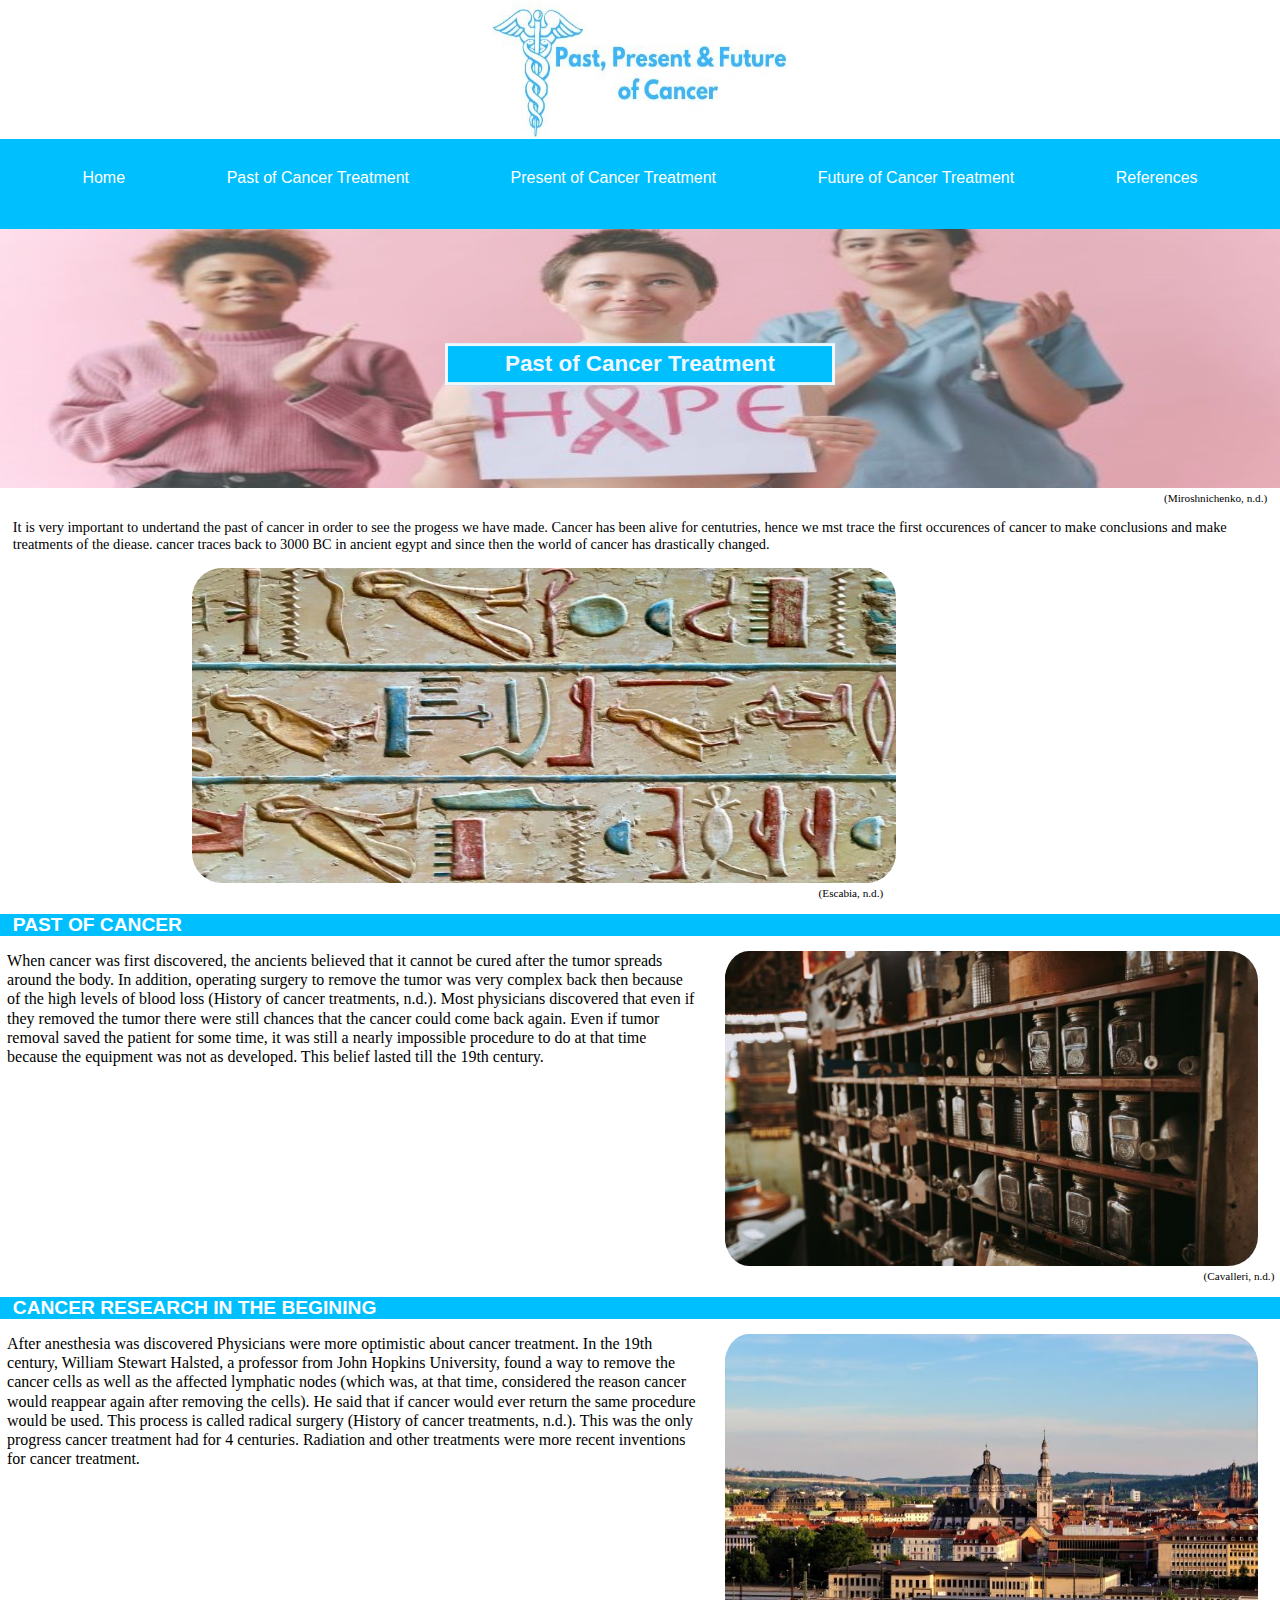
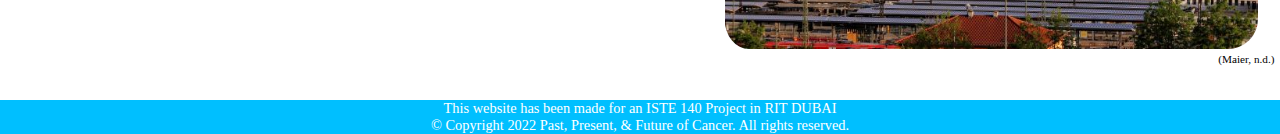
<file: project2/past.html>
<!DOCTYPE html>
<html lang="en">
    <head>
        <link rel="stylesheet" href="assets/css/styles.css">
        <link rel="stylesheet" type="text/css" media="print" href="assets/css/print.css">
        <meta charset="utf-8"/>
        <title>Past Of Cancer Treatment</title>
        
    </head>
    <body>
        <header><img class="logo" src="assets/media/logo.jpg" alt="logo" /></header>
        <nav>
            <div class="nav-container">
                <div class="nav"><a href="index.html">Home</a></div>
                <div class="nav"><a href="past.html">Past of Cancer Treatment</a></div>
                <div class="nav"><a href="present.html">Present of Cancer Treatment</a></div>
                <div class="nav"><a href="future.html">Future of Cancer Treatment</a></div>
                <div class="nav"><a href="references.html">References</a></div>
            </div>
            
        </nav>
        <main class="past-main">
            <div class="pastmain-heading">
                <img class="background" src="assets/media/past1.jpg" alt="background" />
                <p>(Miroshnichenko, n.d.)</p>
                <h2 class="past-h2">Past of Cancer Treatment</h2>
            </div>
            
            <p class="past-intro">
            It is very important to undertand the past of cancer in order to see the progess we 
            have made. Cancer has been alive for centutries, hence we mst trace the first occurences
            of cancer to make conclusions and make treatments of the diease. cancer traces back to 
            3000 BC in ancient egypt and since then the world of cancer has drastically changed. 
            </p>

            <div class="first-image">
                <img class="past1" src="assets/media/past2.jpg" alt="ancient egypt">
                <p>(Escabia, n.d.)</p>

            </div>

            <h3 class="past-heading">PAST OF CANCER</h3>

            <p class="past-text">
            When cancer was first discovered, the ancients believed that it cannot be cured after
            the tumor spreads around the body. In addition, operating surgery to remove the tumor
            was very complex back then because of the high levels of blood loss (History of cancer
            treatments, n.d.). Most physicians discovered that even if they removed the tumor 
            there were still chances that the cancer could come back again. Even if tumor removal
            saved the patient for some time, it was still a nearly impossible procedure to do at 
            that time because the equipment was not as developed. This belief lasted till the 19th 
            century.
            </p>

            <div class="second-image">
                <img class="past2" src="assets/media/past3.jpg" alt="ancient medicine”"/>
                <p>(Cavalleri, n.d.)</p>
            </div>

            <h4 class="research-heading">CANCER RESEARCH IN THE BEGINING</h4>

            <div class="third-image">
                <img class="past3" src="assets/media/past4.jpg" alt="John Hopkins University"/>
                <p>(Maier, n.d.)</p>
            </div>

            <p class="research-text">
            After anesthesia was discovered Physicians were more optimistic about cancer treatment.
            In the 19th century, William Stewart Halsted, a professor from John Hopkins University,
            found a way to remove the cancer cells as well as the affected lymphatic nodes 
            (which was, at that time, considered the reason cancer would reappear again after 
            removing the cells). He said that if cancer would ever return the same procedure would be used.
            This process is called radical surgery (History of cancer treatments, n.d.).
            This was the only progress cancer treatment had for 4 centuries. Radiation and other 
            treatments were more recent inventions for cancer treatment. 
            </p>
            
        </main>
        <footer>
            <p>This website has been made for an ISTE 140 Project in RIT DUBAI <br />© Copyright 2022 Past, Present, & Future of Cancer. All rights reserved.</p>
    
        </footer>
    </body>
</html>
</file>
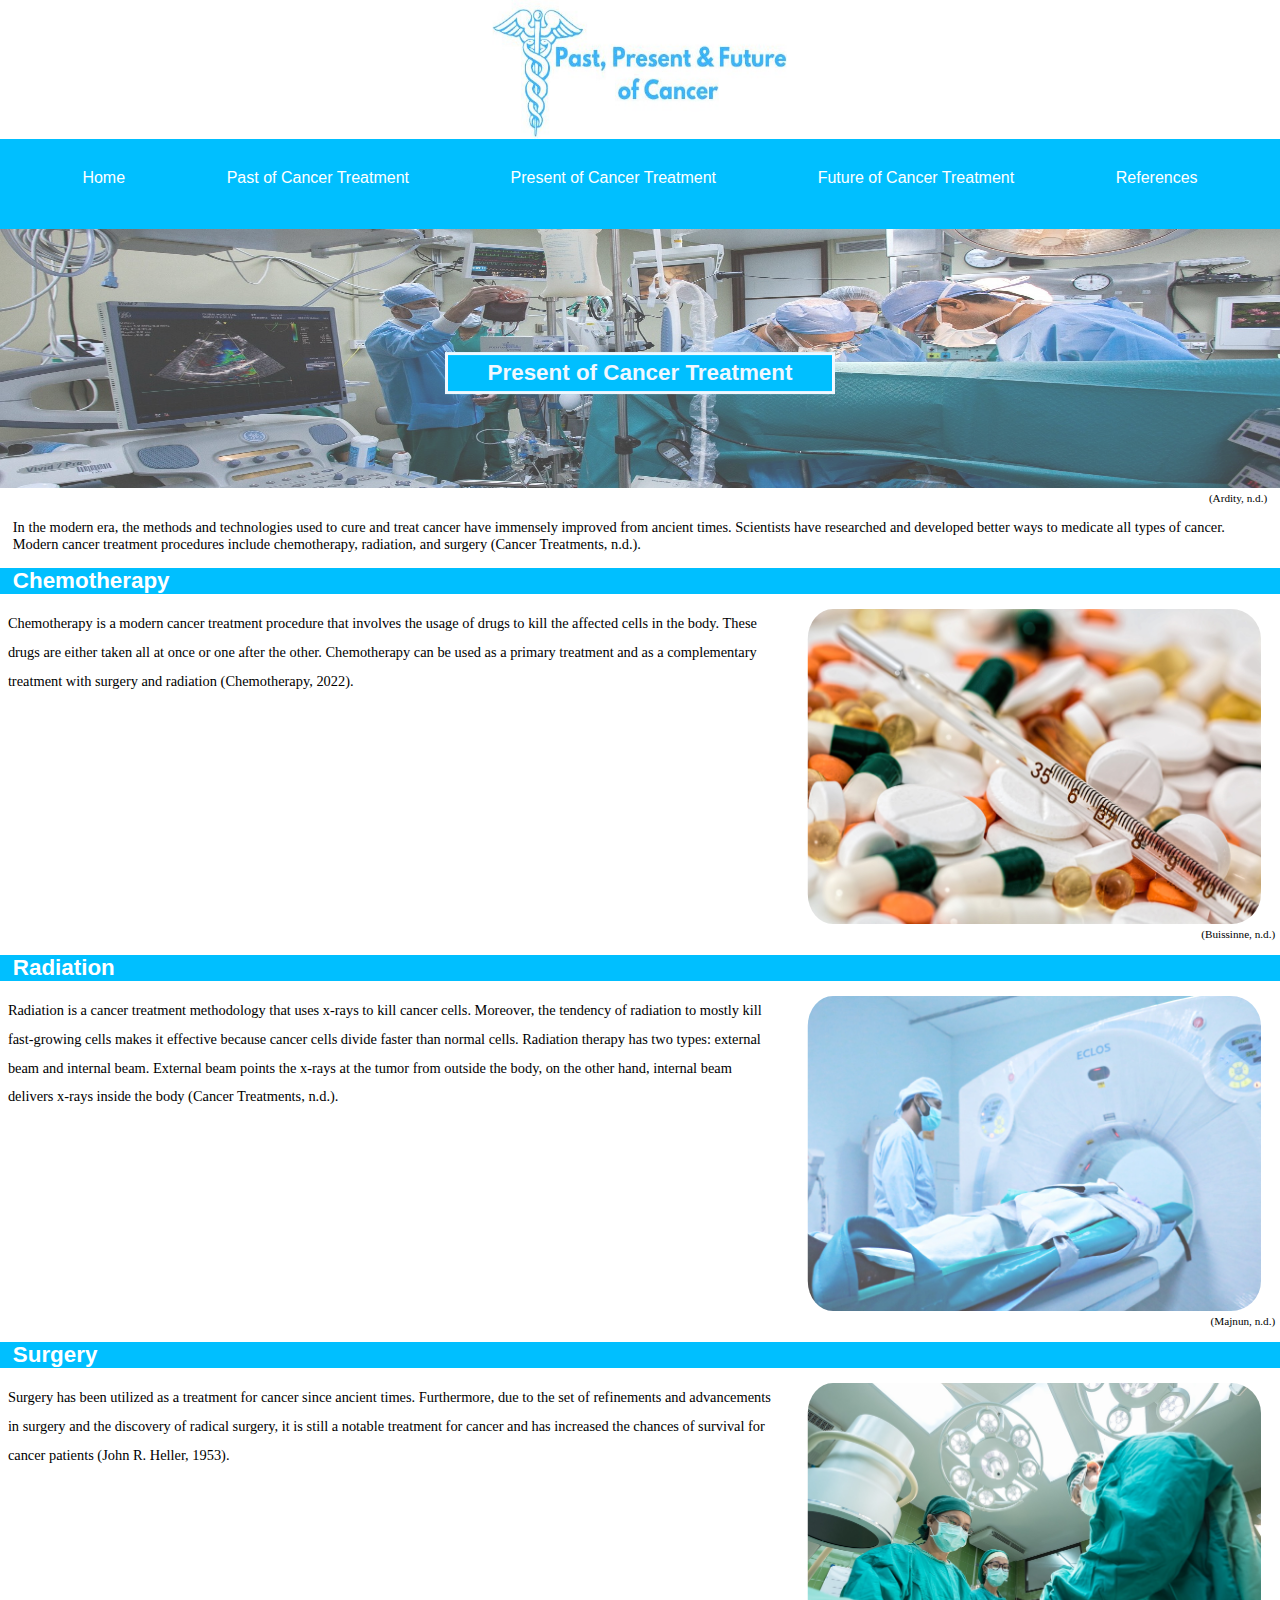
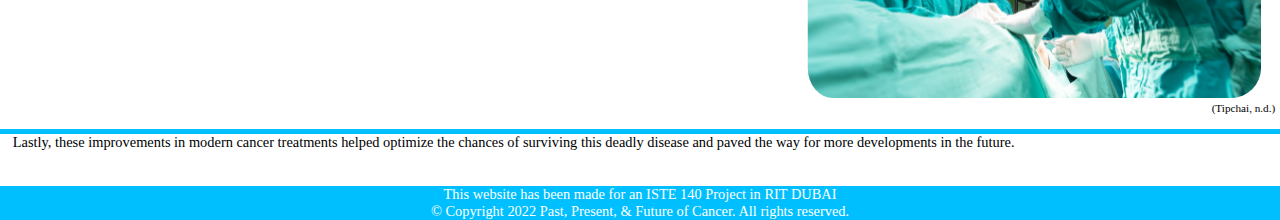
<file: project2/present.html>
<!DOCTYPE html>
<html lang="en">
    <head>
        <link rel="stylesheet" href="assets/css/styles.css">
        <link rel="stylesheet" type="text/css" media="print" href="assets/css/print.css">
        <meta charset="utf-8"/>
        <title>Present of Cancer Treatment</title>
    </head>
    <body>
        <header><img class="logo" src="assets/media/logo.jpg" alt="logo" /></header>
        <nav>
            <div class="nav-container">
                <div class="nav"><a href="index.html">Home</a></div>
                <div class="nav"><a href="past.html">Past of Cancer Treatment</a></div>
                <div class="nav"><a href="present.html">Present of Cancer Treatment</a></div>
                <div class="nav"><a href="future.html">Future of Cancer Treatment</a></div>
                <div class="nav"><a href="references.html">References</a></div>
            </div>
            
        </nav>
        <main class="present-main">
            <div class="main-heading"> 
                <img class="background" src="assets/media/background.jpg" alt="background" />
                <p>(Ardity, n.d.)</p>
                <h2 class="present-h2">Present of Cancer Treatment</h2>
            </div>

            <p class="present-intro">In the modern era, the methods and technologies used to cure and treat cancer have immensely improved 
            from ancient times. Scientists have researched and developed better ways to medicate all types of cancer. 
            Modern cancer treatment procedures include chemotherapy, radiation, and surgery (Cancer Treatments, n.d.).</p>
            
            <h3 class="chemo-heading">Chemotherapy</h3>
            <p>Chemotherapy is a modern cancer treatment procedure that involves the usage of drugs to kill the affected cells 
            in the body. These drugs are either taken all at once or one after the other. Chemotherapy can be used as a 
            primary treatment and as a complementary treatment with surgery and radiation (Chemotherapy, 2022).</p>

            <div class="chemotherapy-image">
                <img  src="assets/media/chemotherapy.jpg" alt="chemotherapy" />
                <p>(Buissinne, n.d.)</p>
            </div>
            
            <h3 class="rad-heading">Radiation</h3>
            <p>Radiation is a cancer treatment methodology that uses x-rays to kill cancer cells. Moreover, the tendency of radiation to 
            mostly kill fast-growing cells makes it effective because cancer cells divide faster than normal cells. 
            Radiation therapy has two types: external beam and internal beam. External beam points the x-rays at the 
            tumor from outside the body, on the other hand, internal beam delivers x-rays inside the body (Cancer Treatments, n.d.).</p>
            
            <div class="radiation-image">
                <img src="assets/media/radiation.jpg" alt="radiation" />
                <p>(Majnun, n.d.)</p>
            </div>
            
            
            <h3 class="sur-heading">Surgery</h3>
            <p>Surgery has been utilized as a treatment for cancer since ancient times. Furthermore, due to the set of 
            refinements and advancements in surgery and the discovery of radical surgery, it is still a notable treatment 
            for cancer and has increased the chances of survival for cancer patients (John R. Heller, 1953).</p>
            
            <div class="surgery-image">
                <img src="assets/media/surgery.jpg" alt="surgery" />
                <p>(Tipchai, n.d.)</p>
            </div>


            <p class="conclusion">Lastly, these improvements in modern cancer treatments helped optimize the chances of surviving this deadly disease and 
            paved the way for more developments in the future.</p>

        </main>
        <footer>
            <p>This website has been made for an ISTE 140 Project in RIT DUBAI <br />© Copyright 2022 Past, Present, & Future of Cancer. All rights reserved.</p>
    
        </footer>
    </body>
    

</html>
</file>
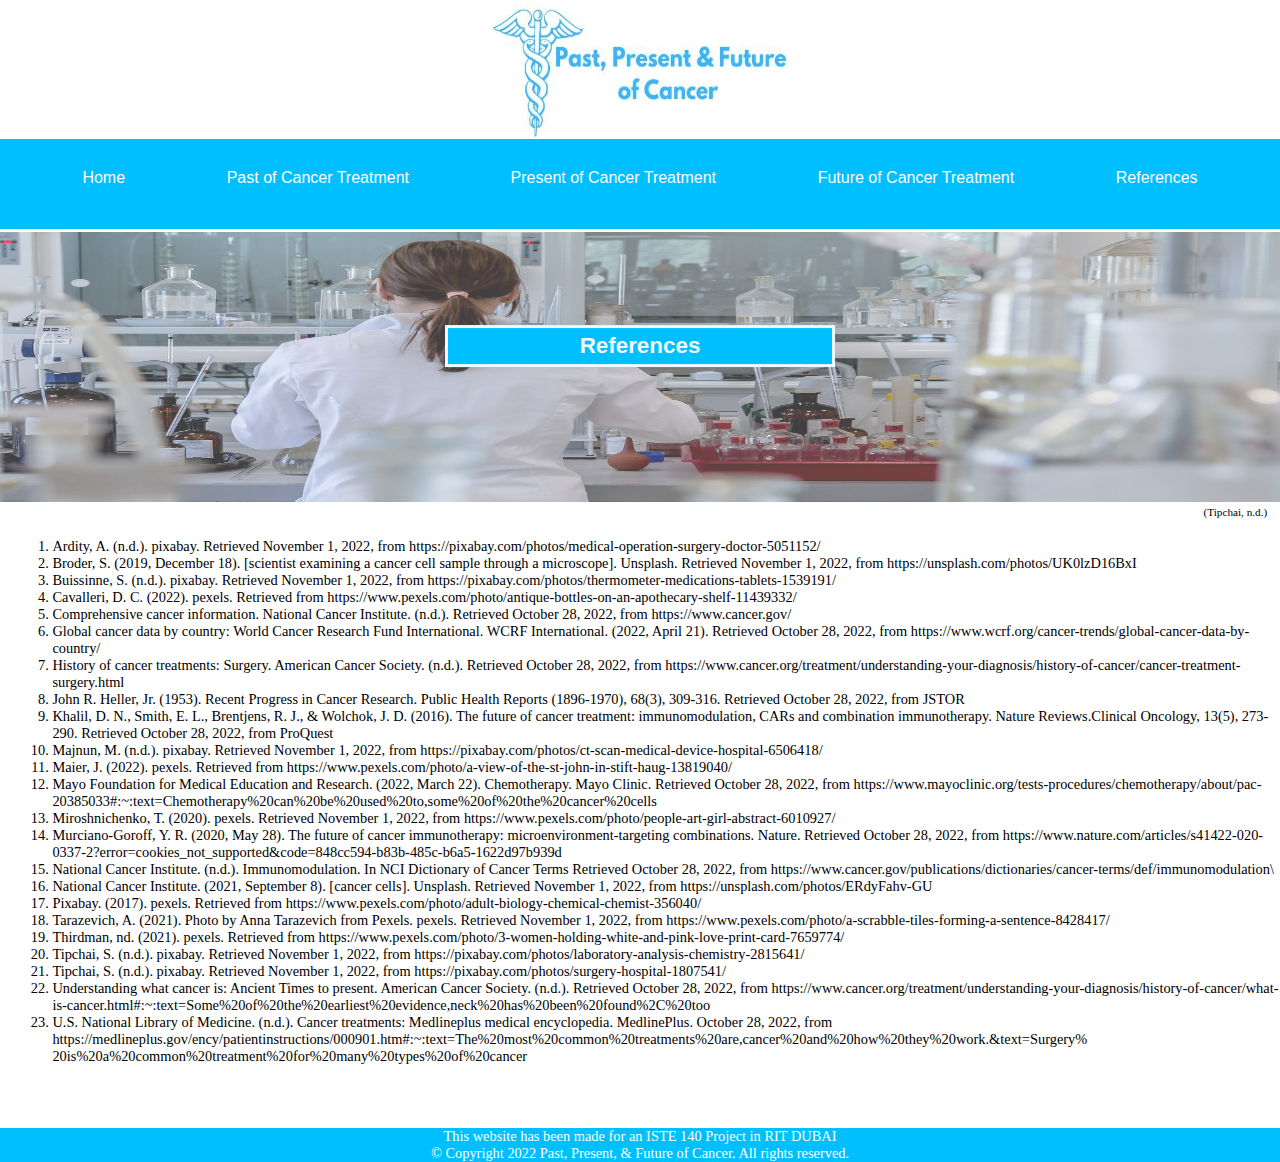
<file: project2/references.html>
<!DOCTYPE html>
<html lang="en">
    <head>
        <link rel="stylesheet" href="assets/css/styles.css">
        <link rel="stylesheet" type="text/css" media="print" href="assets/css/print.css">
        <meta charset="utf-8"/>
        <title>References</title>
        
    </head>
    <body>
        <header><img class="logo" src="assets/media/logo.jpg" alt="logo" /></header>
        <nav>
            <div class="nav-container">
                <div class="nav"><a href="index.html">Home</a></div>
                <div class="nav"><a href="past.html">Past of Cancer Treatment</a></div>
                <div class="nav"><a href="present.html">Present of Cancer Treatment</a></div>
                <div class="nav"><a href="future.html">Future of Cancer Treatment</a></div>
                <div class="nav"><a href="references.html">References</a></div>
            </div>
            
        </nav>
        <div class="references-main-heading">
            <img class="background" src="assets/media/background2.jpg" alt="background" />
            <p>(Tipchai, n.d.)</p>
            <h2 class="reference-h2">References</h2>
        </div>
        <main class="references-main">
            <div class="references">
                <ol>
                        <li class="reference">Ardity, A. (n.d.). pixabay. Retrieved November 1, 2022, from https://pixabay.com/photos/medical-operation-surgery-doctor-5051152/</li>
                        <li class="reference">Broder, S. (2019, December 18). [scientist examining a cancer cell sample through a microscope]. Unsplash. Retrieved November 1, 2022, from https://unsplash.com/photos/UK0lzD16BxI</li>
                        <li class="reference">Buissinne, S. (n.d.). pixabay. Retrieved November 1, 2022, from https://pixabay.com/photos/thermometer-medications-tablets-1539191/</li>
                        <li class="reference">Cavalleri, D. C. (2022). pexels. Retrieved from https://www.pexels.com/photo/antique-bottles-on-an-apothecary-shelf-11439332/</li>
                        <li class="reference">Comprehensive cancer information. National Cancer Institute. (n.d.). Retrieved October 28, 2022, from https://www.cancer.gov/</li>
           
                        <li class="reference">Global cancer data by country: World Cancer Research Fund International. WCRF International. (2022, April 21). Retrieved October 28, 2022, from https://www.wcrf.org/cancer-trends/global-cancer-data-by-country/</li>
                        <li class="reference">History of cancer treatments: Surgery. American Cancer Society. (n.d.). Retrieved October 28, 2022, from https://www.cancer.org/treatment/understanding-your-diagnosis/history-of-cancer/cancer-treatment-surgery.html</li>
                        <li class="reference">John R. Heller, Jr. (1953). Recent Progress in Cancer Research. Public Health Reports (1896-1970), 68(3), 309-316. Retrieved October 28, 2022, from JSTOR</li>
                        <li class="reference">Khalil, D. N., Smith, E. L., Brentjens, R. J., & Wolchok, J. D. (2016). The future of cancer treatment: immunomodulation, CARs and combination immunotherapy. Nature Reviews.Clinical Oncology, 13(5), 273-290. Retrieved October 28, 2022, from ProQuest</li>
                        <li class="reference">Majnun, M. (n.d.). pixabay. Retrieved November 1, 2022, from https://pixabay.com/photos/ct-scan-medical-device-hospital-6506418/</li>
               

                        <li class="reference">Maier, J. (2022). pexels. Retrieved from https://www.pexels.com/photo/a-view-of-the-st-john-in-stift-haug-13819040/</li>
                        <li class="reference">Mayo Foundation for Medical Education and Research. (2022, March 22). Chemotherapy. Mayo Clinic. Retrieved October 28, 2022, from https://www.mayoclinic.org/tests-procedures/chemotherapy/about/pac-20385033#:~:text=Chemotherapy%20can%20be%20used%20to,some%20of%20the%20cancer%20cells</li>
                        <li class="reference">Miroshnichenko, T. (2020). pexels. Retrieved November 1, 2022, from https://www.pexels.com/photo/people-art-girl-abstract-6010927/</li>
                        <li class="reference">Murciano-Goroff, Y. R. (2020, May 28). The future of cancer immunotherapy: microenvironment-targeting combinations. Nature. Retrieved October 28, 2022, from https://www.nature.com/articles/s41422-020-0337-2?error=cookies_not_supported&code=848cc594-b83b-485c-b6a5-1622d97b939d</li>
                        <li class="reference">National Cancer Institute. (n.d.). Immunomodulation. In NCI Dictionary of Cancer Terms Retrieved October 28, 2022, from https://www.cancer.gov/publications/dictionaries/cancer-terms/def/immunomodulation\</li>



                        <li class="reference">National Cancer Institute. (2021, September 8). [cancer cells]. Unsplash. Retrieved November 1, 2022, from https://unsplash.com/photos/ERdyFahv-GU</li>
                        <li class="reference">Pixabay. (2017). pexels. Retrieved from https://www.pexels.com/photo/adult-biology-chemical-chemist-356040/</li>
                        <li class="reference">Tarazevich, A. (2021). Photo by Anna Tarazevich from Pexels. pexels. Retrieved November 1, 2022, from https://www.pexels.com/photo/a-scrabble-tiles-forming-a-sentence-8428417/</li>
                        <li class="reference">Thirdman, nd. (2021). pexels. Retrieved from https://www.pexels.com/photo/3-women-holding-white-and-pink-love-print-card-7659774/</li>
                        <li class="reference">Tipchai, S. (n.d.). pixabay. Retrieved November 1, 2022, from https://pixabay.com/photos/laboratory-analysis-chemistry-2815641/</li>
 

    
                        <li class="reference">Tipchai, S. (n.d.). pixabay. Retrieved November 1, 2022, from https://pixabay.com/photos/surgery-hospital-1807541/</li>
                        <li class="reference">Understanding what cancer is: Ancient Times to present. American Cancer Society. (n.d.). Retrieved October 28, 2022, from https://www.cancer.org/treatment/understanding-your-diagnosis/history-of-cancer/what-is-cancer.html#:~:text=Some%20of%20the%20earliest%20evidence,neck%20has%20been%20found%2C%20too</li>
                        <li class="reference">U.S. National Library of Medicine. (n.d.). Cancer treatments: Medlineplus medical encyclopedia. MedlinePlus.  October 28, 2022, from https://medlineplus.gov/ency/patientinstructions/000901.htm#:~:text=The%20most%20common%20treatments%20are,cancer%20and%20how%20they%20work.&text=Surgery%
                            20is%20a%20common%20treatment%20for%20many%20types%20of%20cancer</li>

                </ol>
            </div>
        </main>
        <footer>
            <p>This website has been made for an ISTE 140 Project in RIT DUBAI <br />© Copyright 2022 Past, Present, & Future of Cancer. All rights reserved.</p>
    
        </footer>
    </body>
    

</html>
</file>
<file: project2/assets/css/styles.css>
*{
    padding: 1;
    margin: 0;
    font-size: 100%;


}


header{
    height: 10%;
}



  
.immunomodulation{
    color:white;
    text-indent:.5em;
	font-size:150%;
    background-color: deepskyblue;
    
   
}

.immunotherapy{
    color:white;
    text-indent:.5em;
    font-size:2.5em;
    background-color: deepskyblue;
}  

 
.par{
	width:100%;
}

.img1, .img2{
	margin-left:1%;
	margin-top:1%;
	width: 95%;

}


.video, .video2{
    margin-left:1%;
	width: 95%;
	margin-top:1%;
	margin-bottom:3%;
	height: 150%;

}

.intro{
	text-align:center;
	text-indent:1%;
	margin-bottom:1%;
	margin-top:2%;
}

.par1, .par2{
    margin-left:1%;
	text-indent:1%;
	margin-top:1%;
}

.title{
	margin: auto;
	border-radius: 30px;
	background-color: deepskyblue;
	color:white;
	width:80%;
     font-size:180%;
	text-align: center;
}


.doctor-img{
    grid-area: docImage;

}
.doctor-img > img{
    width: 90vw;
    height: 35vh;
    padding-left: 1%;
    border-radius: 30px;
    
}

.brain-img{
    grid-area: brainImage;

}
.brain-img > img{
    width: 90vw;
    height: 35vh;
    padding-left: 1%;
    border-radius: 30px;
    
}

.res-img{
    grid-area: resImage;
    display: block;

}

.res-img > img{
    width: 90vw;
    height: 35vh;
    padding-left: 1%;
    border-radius: 30px;
    
}

.references-main-heading{
    transform: translate(0%, -50px);
}


.cancer1{
    grid-area: docHeading;
    background-color: deepskyblue;
    color: white;
    padding-left: 1%;
    font-family: sans-serif, Cambria, Cochin, Georgia, Times, 'Times New Roman';
    font-size: 1.2rem;

}

.cancer1 + p{
    grid-area: docText;
    font-family: serif, Cambria, Cochin, Georgia, Times, 'Times New Roman';
    font-size: .9rem;
    padding-left: 1%;
    padding-right: 1%;
    
}

.past{
    grid-area: brainHeading;
    background-color: deepskyblue;
    color: white;
    padding-left: 1%;
    font-family: sans-serif, Cambria, Cochin, Georgia, Times, 'Times New Roman';
    font-size: 1.2rem;
}

.past + p{
    grid-area: brainText;
    font-family: serif, Cambria, Cochin, Georgia, Times, 'Times New Roman';
    font-size: .9rem;
    padding-left: 1%;
    padding-right: 1%;
}

.research{
    grid-area: resHeading;
    background-color: deepskyblue;
    color: white;
    padding-left: 1%;
    font-family: sans-serif, Cambria, Cochin, Georgia, Times, 'Times New Roman';
    font-size: 1.2rem;
}

.research + p{
    grid-area: resText;
    font-family: serif, Cambria, Cochin, Georgia, Times, 'Times New Roman';
    font-size: .9rem;
    padding-left: 1%;
    padding-right: 1%;
}


.pastmain-heading{
    grid-area: pastmainHeading;
}

.past-intro{
     grid-area: mainText;
     font-family: serif, Cambria, Cochin, Georgia, Times, 'Times New Roman';
     font-size: .9rem;
     padding-left: 1%;
     padding-right: 1%;

}

.first-image{
    grid-area: firstImage;

}

.past1{
    height: 35vh;
    border-radius: 30px;
    width: 80%;
    margin-left: 5%;
   
}

.past-heading{
    grid-area: pastHeading;
    background-color: deepskyblue;
    color: white;
    padding-left: 1%;
    font-family: sans-serif, Cambria, Cochin, Georgia, Times, 'Times New Roman';
    font-size: 1.2rem;

}

.past-text{
    grid-area: pastText;
    font-family: serif, Cambria, Cochin, Georgia, Times, 'Times New Roman';
    font-size: .9rem;
    padding-left: 1%;
    padding-right: 1%;
}

.second-image{
    grid-area: secondImage;

}

.past2{
    width: 90vw;
    height: 35vh;
    padding-left: 1%;
    border-radius: 30px;
   
}


.research-heading{
    grid-area: researchHeading;
    background-color: deepskyblue;
    color: white;
    padding-left: 1%;
    font-family: sans-serif, Cambria, Cochin, Georgia, Times, 'Times New Roman';
    font-size: 1.2rem;
}


.third-image{
    grid-area: thirdImage;

}

.past3{
    width: 90vw;
    height: 35vh;
    padding-left: 1%;
    border-radius: 30px;
   
}

.research-text{
    grid-area: researchText;
    font-family: serif, Cambria, Cochin, Georgia, Times, 'Times New Roman';
    font-size: .9rem;
    padding-left: 1%;
    padding-right: 1%;
}


.past-main{
    display: grid;
    grid-template-areas:
        'pastmainHeading pastmainHeading pastmainHeading pastmainHeading'
        'mainText mainText mainText mainText'
        'firstImage firstImage firstImage firstImage'
        'pastHeading pastHeading pastHeading pastHeading'
        'pastText pastText pastText pastText'
        'secondImage secondImage secondImage secondImage'
        'researchHeading researchHeading researchHeading researchHeading'
        'thirdImage thirdImage thirdImage thirdImage'
        'researchText researchText researchText researchText' 
        'footer footer footer footer'
    ;

    grid-gap: 15px;
    transform: translate(0px, -86px);

}

nav{
    width: 100%;
    transform: translate(0%, -90%);
    position: sticky;
    z-index: 10;
    top: 9%;
}

.nav-container{
    top: 0%;
    display: flex;
    background-color:deepskyblue;
    justify-content: space-evenly;
    height: 10vh;
    width: 100%;
    
}

.nav{
    margin: 1.5%;
    font-family: Sans-serif, Cambria, Cochin, Georgia, Times, 'Times New Roman', serif;
    line-height: 1.5;
    font-size: .7rem;
    text-align: center;
    
} 

a{
    color: white;
    text-decoration: none;
    
}

a:hover{
    text-decoration: underline;
    transition: 0.2s;
    text-transform: uppercase;
    font-weight: bold;
}

.logo{
    position: relative;
    left: 50%;
    transform: translate(-50%, -50%);
    margin-top: 8%;
    margin-left: auto;
    margin-right: auto;
    margin-bottom: 0;
    height: 16vh;
    width: 30vw;
}   


.background{
    width: 100%;
    height: 30vh;
    opacity: 0.75;
}

.index-h2{ 
    position: absolute;
    font-family: sans-serif, Cambria, Cochin, Georgia, Times, 'Times New Roman';
    font-size: 1rem;
    background-color: deepskyblue;
    text-align: center;
    color:aliceblue;
    top: 5%;
    left: 50%;
    transform: translate(-50%, -50%);
    width: 30vw;
    border-style: solid;
    margin-left: auto;
    margin-right: auto;
    line-height: 1.6;
}

.present-h2{
    position: absolute;
    font-family: sans-serif, Cambria, Cochin, Georgia, Times, 'Times New Roman';
    font-size: 1rem;
    background-color: deepskyblue;
    text-align: center;
    color:aliceblue;
    top: 8%;
    left: 50%;
    transform: translate(-50%, -50%);
    width: 30vw;
    border-style: solid;
    margin-left: auto;
    margin-right: auto;
    line-height: 1.6;
}

.reference-h2{
    position: absolute;
    font-family: sans-serif, Cambria, Cochin, Georgia, Times, 'Times New Roman';
    font-size: 1rem;
    background-color: deepskyblue;
    text-align: center;
    color:aliceblue;
    top: 50%;
    left: 50%;
    transform: translate(-50%, -50%);
    width: 30vw;
    border-style: solid;
    margin-left: auto;
    margin-right: auto;
    line-height: 1.6;
}


.past-h2{
    position: absolute;
    font-family: sans-serif, Cambria, Cochin, Georgia, Times, 'Times New Roman';
    font-size: 1rem;
    background-color: deepskyblue;
    text-align: center;
    color:aliceblue;
    top: 8%;
    left: 50%;
    transform: translate(-50%, -50%);
    width: 30vw;
    border-style: solid;
    margin-left: auto;
    margin-right: auto;
    line-height: 1.6;
}

.index-main{
    display: grid;
    grid-template-areas:
        'mainHeading mainHeading mainHeading mainHeading'
        'docHeading docHeading docHeading docHeading'
        'docText docText docText docText'
        'docImage docImage docImage docImage'
        'brainHeading brainHeading brainHeading brainHeading'
        'brainText brainText brainText brainText'
        'brainImage brainImage brainImage brainImage'
        'resHeading resHeading resHeading resHeading' 
        'resText resText resText resText'
        'resImage resImage resImage resImage'
        'footer footer footer footer'
    ;

    grid-gap: 15px;
    transform: translate(0px, -70px);

}


.present-main{
    display: grid;
    grid-template-areas:
        'mainHeading mainHeading'
        'intro intro'
        'chemoHeading chemoHeading'
        'chemoText chemoText'
        'chemoImage chemoImage'
        'radHeading radHeading'
        'radText radText'
        'radImage radImage'
        'surHeading surHeading' 
        'surText surText'
        'surImage surImage'
        'conclusion conclusion'
        'footer footer'
    ;

    grid-gap: 15px;
    transform: translate(0px, -86px);

}

.main-heading{
    grid-area: mainHeading;
    
}

.present-intro{
    grid-area: intro;
    font-family: serif, Cambria, Cochin, Georgia, Times, 'Times New Roman';
    font-size: .9rem;
    padding-left: 1%;
    padding-right: 1%;
}

.chemotherapy-image{
    grid-area: chemoImage;

}
.chemotherapy-image > img{
    width: 95%;
    height: 35vh;
    padding-left: 1%;
    border-radius: 30px;
    
}

.radiation-image{
    grid-area: radImage;

}
.radiation-image > img{
    width: 95%;
    height: 35vh;
    padding-left: 1%;
    border-radius: 30px;
    
}

.surgery-image{
    grid-area: surImage;
    display: block;

}

.surgery-image > img{
    width: 95%;
    height: 35vh;
    padding-left: 1%;
    border-radius: 30px;
    
}

.chemo-heading{
    grid-area: chemoHeading;
    background-color: deepskyblue;
    color: white;
    padding-left: 1%;
    font-family: sans-serif, Cambria, Cochin, Georgia, Times, 'Times New Roman';
    font-size: 1.2rem;

}

.chemo-heading + p{
    grid-area: chemoText;
    font-family: serif, Cambria, Cochin, Georgia, Times, 'Times New Roman';
    font-size: .9rem;
    padding-left: 1%;
    padding-right: 1%;
    
}

.rad-heading{
    grid-area: radHeading;
    background-color: deepskyblue;
    color: white;
    padding-left: 1%;
    font-family: sans-serif, Cambria, Cochin, Georgia, Times, 'Times New Roman';
    font-size: 1.2rem;
}

.rad-heading + p{
    grid-area: radText;
    font-family: serif, Cambria, Cochin, Georgia, Times, 'Times New Roman';
    font-size: .9rem;
    padding-left: 1%;
    padding-right: 1%;
}

.sur-heading{
    grid-area: surHeading;
    background-color: deepskyblue;
    color: white;
    padding-left: 1%;
    font-family: sans-serif, Cambria, Cochin, Georgia, Times, 'Times New Roman';
    font-size: 1.2rem;
}

.sur-heading + p{
    grid-area: surText;
    font-family: serif, Cambria, Cochin, Georgia, Times, 'Times New Roman';
    font-size: .9rem;
    padding-left: 1%;
    padding-right: 1%;
}

.conclusion{
    grid-area: conclusion;
    font-family: serif, Cambria, Cochin, Georgia, Times, 'Times New Roman';
    font-size: .9rem;
    padding-left: 1%;
    border-top: 5px solid deepskyblue;
    padding-right: 1%;

}

footer{
    grid-area: footer;
    text-align: center;
    background-color: deepskyblue;
    color: white;
    font-family: serif, Cambria, Cochin, Georgia, Times, 'Times New Roman';
    font-size: .9rem;
    width: 100%;

}

img + p{
    text-align: right;
    font-family: serif, Cambria, Cochin, Georgia, Times, 'Times New Roman';
    font-size: .7rem;
    padding-right: 1%;
}

.reference{
    font-size: .9rem;
    margin-left: 1%;
    font-family: serif, Cambria, Cochin, Georgia, Times, 'Times New Roman';
    
    
}
.references-main{
    transform: translate(0px, -50px);
}

.references{
    overflow: scroll;
}


@media screen and (min-width: 768px) {

    nav{
        top: 8%;
        width: 100%;
        top: 0;
        transform: translate(0%, -10%);
    }

    .logo{
        margin-top: 0;
        transform: translate(-50%, 0%);
        width: 23vw;
    }


    
    .immunomodulation{
		color:white;
		grid-area: head1;
		text-indent:.5em;
		background-color: deepskyblue;
   
	}

	.immunotherapy{
		grid-area: head2;
		color:white;
		text-indent:.5em;
		background-color: deepskyblue;
		display: inline-block;
		width:100%;
	}    


	.video, .video2{
		height:100%;
		margin-top:3%;

	} 
	.img1, .img2{
    	border-radius: 30px;
		margin-top:3%;


		
	}

	.title{
        grid-area: header;
        margin: auto;
        margin-top: 3%;
        background-color: deepskyblue;
        height: auto;
        text-align: center;
        font-size:2.2em;
	    line-height: 1.6;
    	color:aliceblue;


	}
    
    .index-main{
        grid-template-areas:
         'mainHeading mainHeading mainHeading mainHeading'
         'docHeading docHeading docHeading docHeading'
         'docImage docImage docText docText '
         'brainHeading brainHeading brainHeading brainHeading'
         'brainText brainText brainImage brainImage'
         'resHeading resHeading resHeading resHeading'
         'resImage resImage resText resText '
         'footer footer footer footer'

        ;
        transform: translate(0px, -20px);
    }

    .past-main{
        grid-template-areas:
            'pastmainHeading pastmainHeading pastmainHeading pastmainHeading'
            'mainText mainText mainText mainText'
            'firstImage firstImage firstImage firstImage'
            'pastHeading pastHeading pastHeading pastHeading'
            'pastText pastText secondImage secondImage'
            'researchHeading researchHeading researchHeading researchHeading'
            'researchText researchText thirdImage thirdImage' 
            'footer footer footer footer'
        ;

        transform: translate(0px, -20px);
    
    
    }
    .cancer1{
        font-size: 1.4rem;

    
    }
    
    .cancer1 + p{
        font-size: 1rem;
        
    }

    .doctor-img > img{
        height: 45vh;
        width: 95%;
        
        
    }

    .past{
        font-size: 1.4rem;

    }
    
    .past-text{
        font-size: 1rem;
        line-height: 1.2;
    }

    .research-text{
        font-size: 1rem;
        line-height: 1.2;

    }

    .past + p{
        font-size: 1rem;
    }

    .past1 + p{
        margin-right: 30%;
    }

    .brain-img > img{
        height: 45vh;
        width: 95%;

   
    }
    
    .research{
        font-size: 1.4rem;

    }
    
    .research + p{
        font-size: 1rem;

    }

    .res-img > img{
        margin-top: 5em;
        height: 50vh;
        width: 95%;
        
    }   
    
    .past1{
        width: 55%;
        margin-left: 15%;
    }
    
    
    .past2{
        width: 95%;
    }

    
    .past3{
        width: 95%;

       
    }
    

    .present-main{
        grid-template-areas:
         'mainHeading mainHeading mainHeading mainHeading'
         'intro intro intro intro'
         'chemoHeading chemoHeading chemoHeading chemoHeading'
         'chemoText chemoText chemoImage chemoImage'
         'radHeading radHeading radHeading radHeading'
         'radText radText radImage radImage'
         'surHeading surHeading surHeading surHeading'
         'surText surText surImage surImage'
         'conclusion conclusion conclusion conclusion'
         'footer footer footer footer'

        ;

        transform: translate(0px, -20px);
    }

    .nav{
        font-size: 1rem;
        line-height: 2.5;

    }

    .index-h2{
        font-size: 1.4rem;
        top: 8%;
    }

    .present-h2{
        font-size: 1.4rem;
        top: 10%;
    }

    .past-h2{
        font-size: 1.4rem;
        top: 10%;

    }

    .present-intro{
        font-size: .9rem;
    }

    .past-intro{
        font-size: .9rem;
    }

    img + p{
        font-size: .7rem;

    }

    .chemo-heading{
        font-size: 1.4rem;
    
    }
    
    .chemo-heading + p{
        font-size: .9rem;
        line-height: 2;
        
    }

    .chemotherapy-image > img{
        width: 95%;
        
        
    }

    .rad-heading{
        font-size: 1.4rem;
    }
    
    .rad-heading + p{
        font-size: .9rem;
        line-height: 2;
    }

    .radiation-image > img{
        width: 95%;

   
    }
    
    .sur-heading{
        font-size: 1.4rem;
    }
    
    .sur-heading + p{
        font-size: .9rem;
        line-height: 2;

    }

    .surgery-image > img{
        width: 95%;
        
    }    
    
    .conclusion{
        font-size: .9rem;

    
    }
    
    footer{
        font-size: .9rem;
    }

    .reference-h2{
        font-size: 1.4rem;
        top: 40%;

    }  

    .references-main-heading{
        transform: translate(0%, -6px);
    }

    .references-main{
        margin-bottom: 1%;
        margin-top: 5%;
    }

    .reference{
        font-size: .9rem;
    }


    .grid-container{
        display: grid;
        grid-template-areas:
        'header header'
        'intro intro'
        'head1 head1 '
        'videoandpar1 img1 '
        'cit1 cit1 '
        'head2 head2'
        'videoandpar2 img2 '
        'cit2 cit2 '
        'footer footer '
  
      }

      .intro{
		grid-area: intro;
		margin-top:1%;
		margin-bottom:1%;
		text-indent:1%;
		text-align:center;
		font-size:120%;
	}

    .par1{
		margin-top: 1%;
		text-indent: 1%;
		font-size: .9rem;
		margin-left:1%;
	}

    .par2{
		margin-top: 1%;
		text-indent: 1%;
		font-size: .9rem;
		margin-left:1%;
	}
    .videoandpar1{
		grid-area: videoandpar1;	
	}

    
	.imgandcit1{
		grid-area: img1;
		width:auto;
	}

    .videoandpar2{
		grid-area: videoandpar2;
	}
	.imgandcit2{
		grid-area:img2;
		width:auto;

	}

    .img_citation{
		grid-area: cit1;
        text-align: right;

	}

    
	.img_citation2{
		grid-area: cit2;
	}

    .video, .video2{
		width:50%;
		height:35%;
		margin-top:3%;
		margin-left:auto;
       	margin-right:auto;
       	display:block;

	} 

    .img1, .img2{
		width:95%;
    	border-radius: 30px;
		margin-top:3%;


		
	}



}


@media screen and (min-width: 1600px) { 
    
    nav{
        top: 8%;
        width: 100%;
        transform: translate(0%, -80%)
    }

    .logo{
        margin-top: 5%;
        transform: translate(-50%, -50%);

    }

    .references-main{
        margin-top: 0%;
    }

    .grid-container{
        display: grid;
        grid-template-areas:
        'header header'
        'intro intro'
        'head1 head1 '
        'videoandpar1 img1 '
        'cit1 cit1 '
        'head2 head2'
        'videoandpar2 img2 '
        'cit2 cit2 '
        'footer footer '
  
      }
   
      
      .title{
          grid-area: header;
          margin: auto;
          margin-top: 1%;
          background-color: deepskyblue;
          width:80%;
          color: aliceblue;
          text-align: center;
          font-size:3em;
     
      }
      .intro{
        margin-top:1%;
        grid-area: intro;
        font-size:160%;
        text-indent:1em;
        text-align:center;
     
      }
      .immunomodulation{
          grid-area: head1;
          font-size:2.5em;
      }
      .par1{
        margin-top:1%;
        grid-area: par1;
        text-indent:.5em;
        font-size:140%;
     
      }
      .img1{
          border-radius: 30px;
          grid-area: img1;
          width: auto;
          float: left;
     
      }
     
      .immunotherapy{
          font-size:2.5em;
          grid-area: head2;
      }
      .par2{
        margin-top:1%;
        grid-area: par2;
        text-indent:.5em;
        font-size:130%;
     
      }
      .img2{
        grid-area: img2;
        border-radius: 30px;
        width: auto;
        height: auto;
        float: left;

      }
     

      .img_citation{
          grid-area: cit1;
          text-align: right;
     
      }
     
      .img_citation2{
          grid-area: cit2;
          text-align: right;
     
     
      }
      .video{
          height: 50%;
          width: 40% !important;
          margin-left:auto;
          margin-right:auto;
          display:block;
      }
  
      .videoandpar1{
          grid-area: videoandpar1;
      
      }
      .videoandpar2{
          grid-area: videoandpar2;
  
      }
      .video2{
        height: 30%;
        width: 40% !important;
        margin-left:auto;
        margin-right:auto;
        display:block;
      }
    
    .index-main{
        grid-template-areas:
         'mainHeading mainHeading mainHeading mainHeading'
         'docHeading docHeading docHeading docHeading'
         'docText docText docImage docImage'
         'brainHeading brainHeading brainHeading brainHeading'
         'brainText brainText brainImage brainImage'
         'resHeading resHeading resHeading resHeading'
         'resText resText resImage resImage'
         'footer footer footer footer';

         transform: translate(0px, -86px);

    }
    
    .past-main{
        grid-template-areas:
            'pastmainHeading pastmainHeading pastmainHeading pastmainHeading'
            'mainText mainText mainText mainText'
            'firstImage firstImage firstImage firstImage'
            'pastHeading pastHeading pastHeading pastHeading'
            'pastText pastText secondImage secondImage'
            'researchHeading researchHeading researchHeading researchHeading'
            'researchText researchText thirdImage thirdImage' 
            'footer footer footer footer';

        transform: translate(0px, -86px);
    }

    .present-main{
        grid-template-areas:
         'mainHeading mainHeading'
         'intro intro'
         'chemoHeading chemoHeading'
         'chemoText chemoImage'
         'radHeading radHeading'
         'radText radImage'
         'surHeading surHeading'
         'surText surImage'
         'conclusion conclusion'
         'footer footer';

        transform: translate(0px, -86px);
    }

    .nav{
        font-size: 1.7rem;
        line-height: 2.5;

    }


    .background{
        height: 30vh;
        opacity: 0.75;
    }
    
    .index-h2{
        font-size: 2.3rem;
        top: 8%;

    }

    .past-h2{
        font-size: 2.3rem;
        top: 10%;

    }

    .present-h2{
        font-size: 2.3rem;
        top: 10%;

    }

    .reference-h2{
        font-size: 2.3rem;
        top: 50%;

    }   


   .present-intro{
        font-size: 1.8rem;
    }

    .past-intro{
        font-size: 1.8rem;
    }

    img + p{
        font-size: 1.5rem;
    }

    .chemo-heading{
        font-size: 2.2rem;
    
    }
    
    .chemo-heading + p{
        font-size: 1.8rem;
        line-height: 2;
        
    }
   
    .rad-heading{
        font-size: 2.2rem;
    }
    
    .rad-heading + p{
        font-size: 1.8rem;
        line-height: 2;
    }
    
    .sur-heading{
        font-size: 2.2rem;
    }
    
    .sur-heading + p{
        font-size: 1.8rem;
        line-height: 2;

    }
    
    .conclusion{
        font-size: 1.8rem;

    }

    .past-heading{
        font-size: 2.2rem;
    
    }

    .research-heading{
        font-size: 2.2rem;
    
    }

    .chemotherapy-image > img{
        width: 95%;
 
    }

    .radiation-image > img{
        width: 95%;

    }

    .surgery-image > img{
        width: 95%;

    }
    

    .cancer1{
        font-size: 2.2rem;
    
    }

    .past1{
        width: 65vw;
        margin-left: 10%;
       
    }

    .past1 + p{
        margin-right: 25%;
    }

    .past-text{
        font-size: 1.8rem;
        line-height: 1.6;
    }

    .research-text{
        font-size: 1.8rem;
        line-height: 1.6;

    }
    
    .past2{
        width: 95%;
    }
    
    .cancer1 + p{
        font-size: 1.8rem;
        line-height: 1.2;
        
    }

    .past{
        font-size: 2.2rem;
    }
    
    .past + p{
        font-size: 1.8rem;
        line-height: 1.2;
    }

    .doctor-img > img{
        width: 95%;

    }

    .brain-img > img{
        width: 95%;

    }

    .res-img > img{
        width: 95%;

    }
    
    .research{
        font-size: 2.2rem;

    }
    
    .research + p{
        font-size: 1.8rem;
        line-height: 1.2;

    }
    
    
    footer{
        font-size: 1.8rem;
    }
    
    .reference{
        font-size: 1.8rem;
    }

    .references-main-heading{
        transform: translate(0px, -85px);
    }

}
</file>
<file: project2/assets/css/print.css>
body{
    color: black;
}

nav{
    display: none;
}

header{
    display: none;
}

h2{
    display: none;
}
footer{
    display: none;
}

.background{
    display: none;
}

.doctor-img{
    display: none;
}

.brain-img{
    display: none;
}

.res-img{
    display: none;
}

.main-heading > p{
    display: none;
}

.first-image{
    display: none;
}

.second-image{
    display: none;

}

.third-image{
    display: none;
}

.pastmain-heading > p{
    display: none;
}

.videoandpar1 > iframe{
    display: none;
}
.img1{
    display: none;
}
.videoandpar2 > video{
    display: none;
}

.img2{
    display: none;
}

.chemotherapy-image{
    display: none;
}

.radiation-image{
    display: none;
}

.surgery-image{
    display: none;
}
</file>
